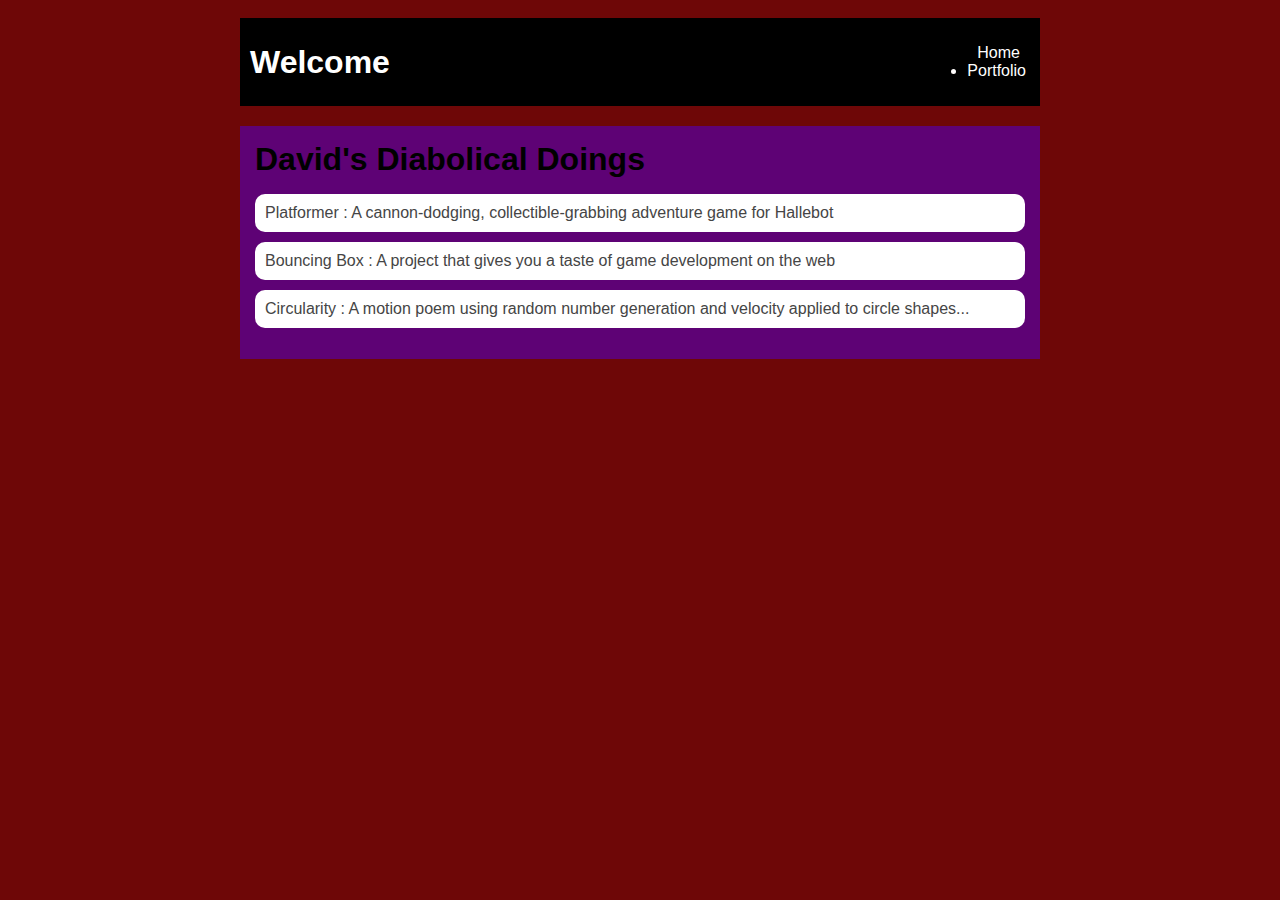
<file: portfolio.html>
<!DOCTYPE html>
<html>
  <head>
    <title>DJ's Delerious Dimension</title>
    <link rel="stylesheet" href="style.css" />
  </head>

  <body>
    <div id="all-contents">
      <nav>
        <h1>Welcome</h1>
        <ul id="nav-ul">
          <li class="nav-li">
            <a class="nav-a" href="index.html">Home</a>
          </li>
          <li>
            <a class="nav-a" href="portfolio.html">Portfolio</a>
          </li>
        </ul>
      </nav>
      <main>
        <div class="content">
          <h1>David's Diabolical Doings</h1>
          <ul id="portfolio">
            <li>
              <a href="projects/platformer/"
                >Platformer : A cannon-dodging, collectible-grabbing adventure
                game for Hallebot</a
              >
            </li>
            <li>
              <a href="projects/bouncing-box/"
                >Bouncing Box : A project that gives you a taste of game
                development on the web
              </a>
            </li>
            <li>
              <a href="projects/circularity/"
                >Circularity : A motion poem using random number generation and
                velocity applied to circle shapes...</a
              >
            </li>
          </ul>
        </div>
      </main>
    </div>
  </body>
</html>
</file>
<file: style.css>
body {
  background: rgb(110, 7, 7);
  color: rgb(255, 253, 253);
  padding: 10px;
  font-family: arial;
}
#all-contents {
  max-width: 800px;
  margin: auto;
}

/* navigation menu */
nav {
  background: rgb(0, 0, 0);
  margin: 0 auto;
  margin-bottom: 20px;
  display: flex;
  padding: 10px;
}
h1 {
  display: flex;
  align-items: center;
  color: white;
  flex: 1;
  margin: 0;
}
#nav-ul {
  list-style-image: none;
}
.nav-li {
  display: inline-block;
  padding: 0 10px;
}
a {
  text-decoration: none;
  color: #fff;
}

/* main container area beneath menu */
main {
  background: rgb(94, 2, 117);
  display: flex;
}
.sidebar {
  margin-right: 25px;
  padding: 10px;
}
.sidebar-img {
  width: 250px;
}
.content {
  flex: 1;
  padding: 15px;
}

/* portfolio styles */
#interests {
  border: 4px rgb(255, 255, 255) ridge;
  padding: 8px;
}
h2,
h3 {
  margin: 0px;
}
/* portfolio styles */
.content h1 {
  color: black;
}

#portfolio {
  list-style-type: none;
  padding-left: 0;
}

#portfolio li {
  background: #fff;
  padding: 10px;
  border-radius: 10px;
  margin-bottom: 10px;
}

#portfolio li:hover {
  background: #eee;
}

#portfolio a {
  text-decoration: none;
  color: #454545;
}
</file>
